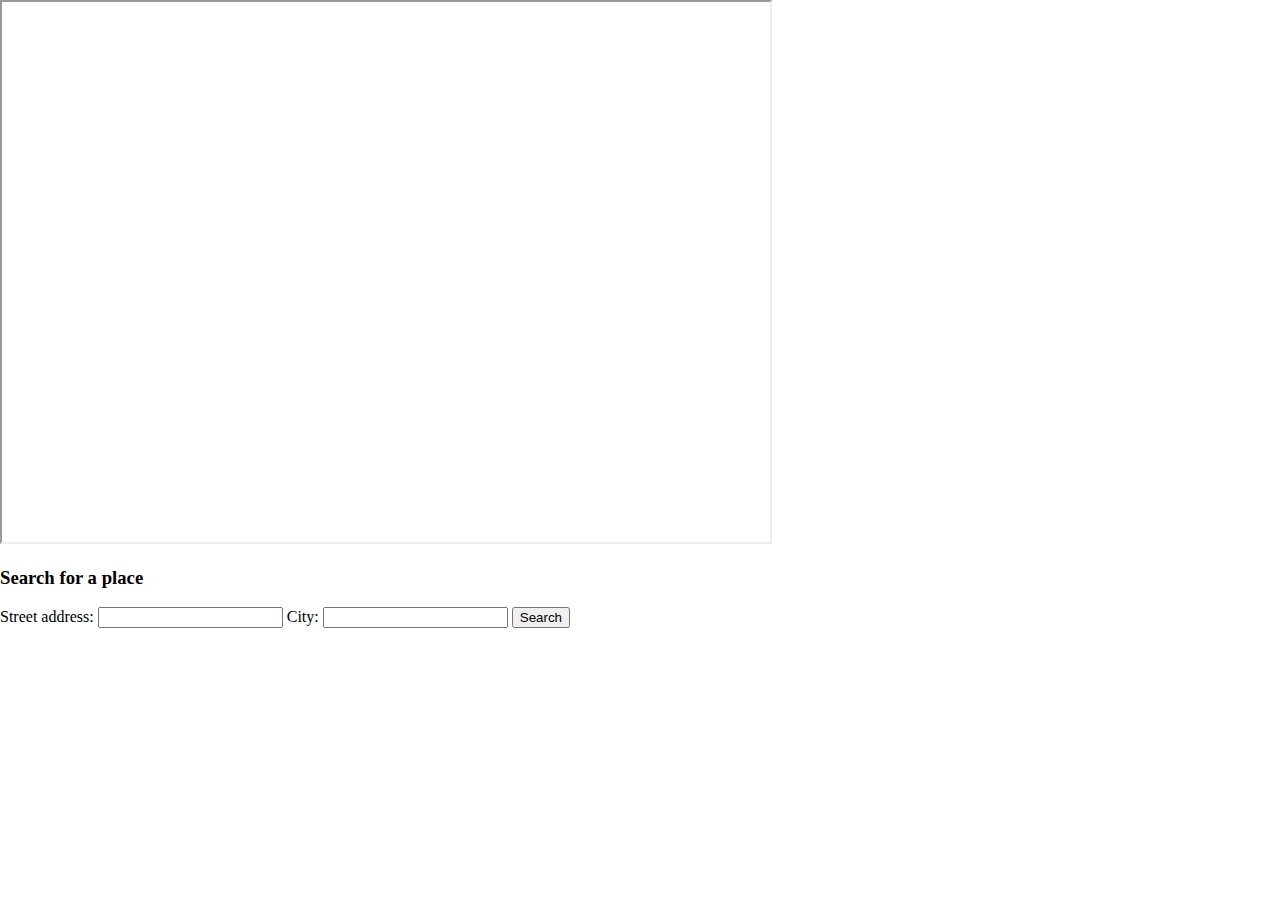
<file: task7.html>
<!DOCTYPE html>
<html>

<head>
    <meta charset="UTF-8">
    <script>
        const el = (id) => document.getElementById(id);
        const val = (id) => el(id).value;
        const search = () => el("frame").src = "https://www.google.com/maps?output=embed&q="+val("address")+val("city");
    </script>
    <style>
        html, body{
            height: 100%;
            margin: 0;
        }
    </style>
</head>

<body>
    <iframe src="https://www.google.com/maps?output=embed" width="60%" height="60%" id="frame"></iframe><br>
    <h3>Search for a place</h4>
    Street address: <input id="address" type="text"> City: <input id="city" type="text"> <button onclick="search()">Search</button>
</body>

</html>
</file>
